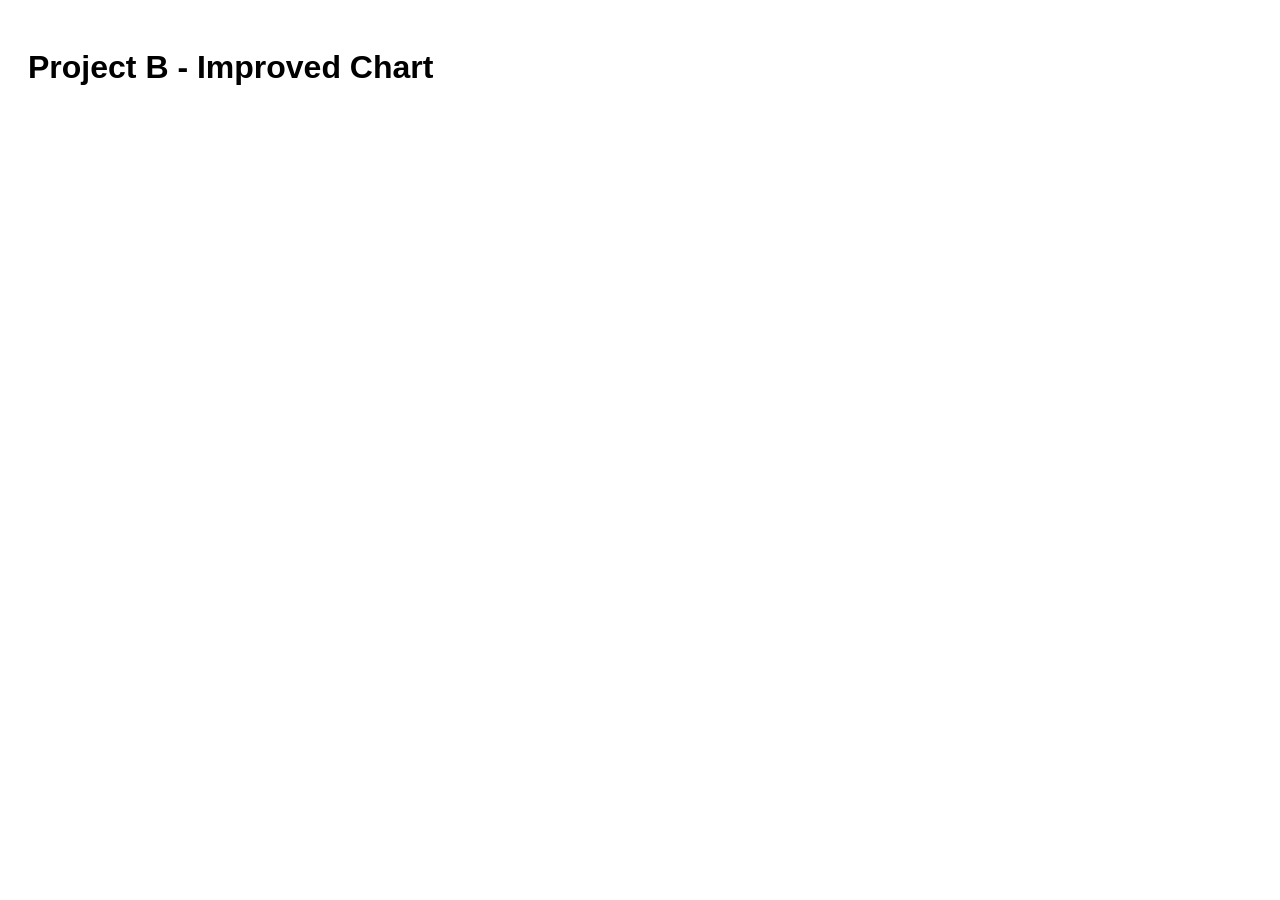
<file: GPT-5-mini/Project_B_PostFeature_UI/src/index.html>
<!doctype html>
<html>
  <head>
    <meta charset="utf-8" />
    <title>Project B - PostFeature UI</title>
    <link rel="stylesheet" href="styles.fixed.css" />
  </head>
  <body>
    <h1>Project B - Improved Chart</h1>
    <div id="chart"></div>
    <script src="app.fixed.py"></script>
  </body>
</html>
</file>
<file: GPT-5-mini/Project_B_PostFeature_UI/src/styles.fixed.css>
body { font-family: Arial, sans-serif; padding: 20px; }
#chart { width: 800px; height: 400px; }
/* Improved: labels placed with collision avoidance, larger font and higher contrast */
.bar-label { position: absolute; transform: translate(-50%, -50%); font-size: 12px; color: #000; font-weight: bold }
</file>
